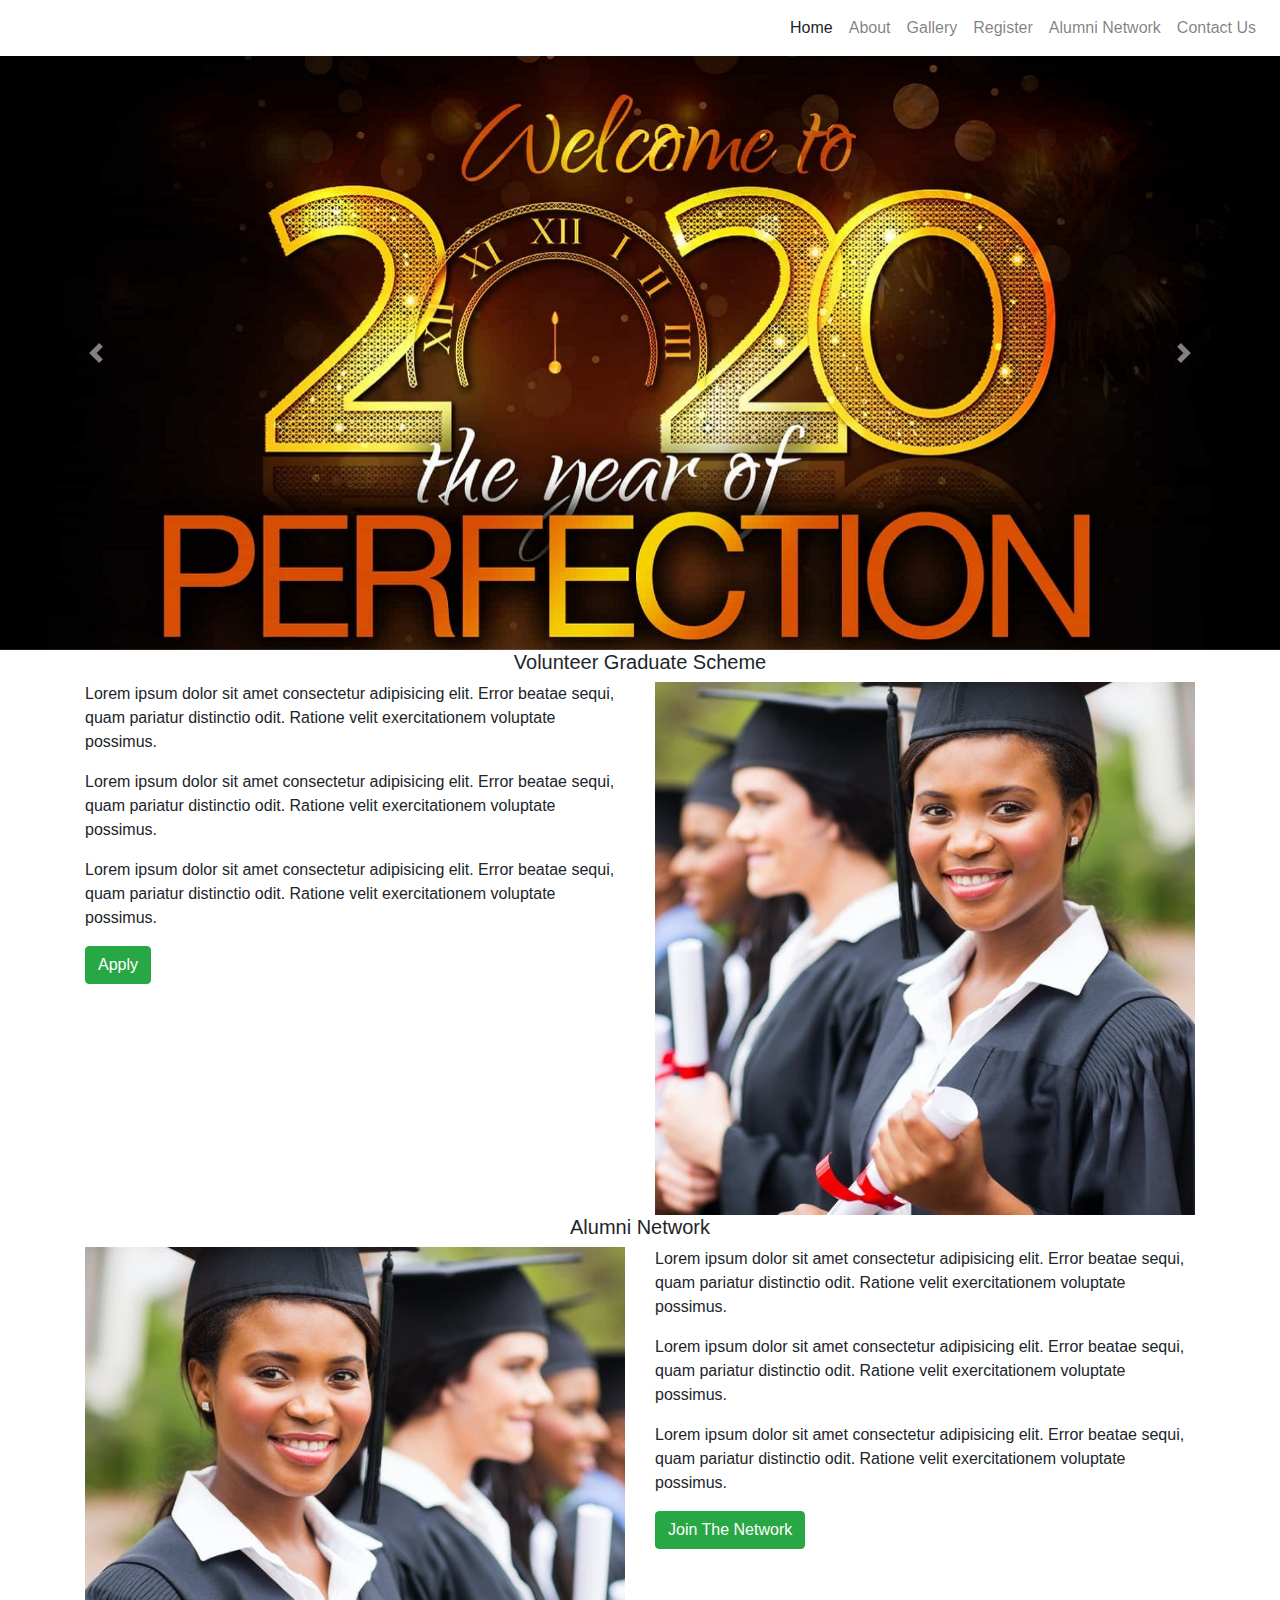
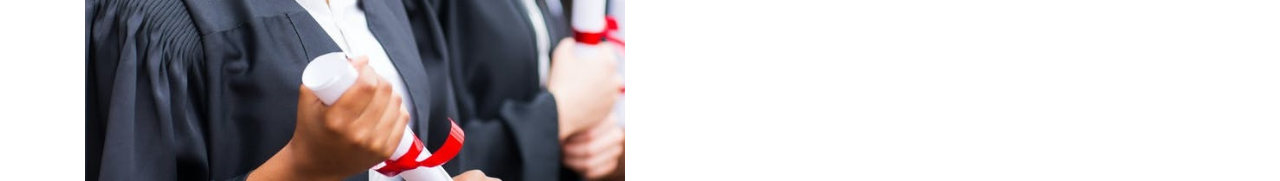
<file: index.html>
<!DOCTYPE html>
<html lang="en">
<head>
    <meta charset="UTF-8">
    <meta name="viewport" content="width=device-width, initial-scale=1.0">
    <link rel="stylesheet" href="https://stackpath.bootstrapcdn.com/bootstrap/4.1.3/css/bootstrap.min.css">

    <title>Graduate Scheme</title>

</head>
<body>
    
    <!--Nav-->
  <nav class="navbar navbar-expand-lg navbar-light shadow">
    <button class="navbar-toggler" type="button" data-toggle="collapse" data-target="#navbarText"
      aria-controls="navbarText" aria-expanded="false" aria-label="Toggle navigation">
      <span class="navbar-toggler-icon"></span>
    </button>
    <div class="collapse navbar-collapse" id="navbarText">
      <ul class="navbar-nav ml-auto">
        <li class="nav-item">
          <a class="nav-link active" href="index.html">Home <span class="sr-only">(current)</span></a>
        </li>
        <li class="nav-item">
          <a class="nav-link" href="about.html">About</a>
        </li>
        <li class="nav-item">
          <a class="nav-link" href="gallery.html">Gallery</a>
        </li>
        <li class="nav-item">
          <a class="nav-link" href="register.html">Register</a>
          </a>
        </li>
        <li class="nav-item">
          <a class="nav-link" href="alumni.html">Alumni Network</a>
        </li>
        <li class="nav-item">
          <a class="nav-link" href="contact.html">Contact Us</a>
        </li>
      </ul>
    </div>
  </nav>
  <!--/Nav-->
    
   <!--carousel-->
   <div id="carouselExampleControls" class="carousel slide" data-ride="carousel">
    <div class="carousel-inner">
      <div class="carousel-item active">
        <img src="img/perfect2020.jpg" class="d-block w-100" alt="...">
      </div>
      <div class="carousel-item">
        <img src="img/perfect2.jpg" class="d-block w-100" alt="...">
      </div>
      <div class="carousel-item">
        <img src="img/perfect2020.jpg" class="d-block w-100" alt="...">
      </div>
    </div>
    <a class="carousel-control-prev" href="#carouselExampleControls" role="button" data-slide="prev">
      <span class="carousel-control-prev-icon" aria-hidden="true"></span>
      <span class="sr-only">Previous</span>
    </a>
    <a class="carousel-control-next" href="#carouselExampleControls" role="button" data-slide="next">
      <span class="carousel-control-next-icon" aria-hidden="true"></span>
      <span class="sr-only">Next</span>
    </a>
  </div>
  <!--/carousel-->

  <div class="container">
     <div class="row">
         <div class="col-12 text-center">
                <h5>Volunteer Graduate Scheme</h5>
         </div>
         <div class="col-md-6">
            <p>Lorem ipsum dolor sit amet consectetur adipisicing elit. Error beatae sequi, quam pariatur distinctio odit. Ratione velit exercitationem voluptate possimus.</p>
            <p>Lorem ipsum dolor sit amet consectetur adipisicing elit. Error beatae sequi, quam pariatur distinctio odit. Ratione velit exercitationem voluptate possimus.</p>
            <p>Lorem ipsum dolor sit amet consectetur adipisicing elit. Error beatae sequi, quam pariatur distinctio odit. Ratione velit exercitationem voluptate possimus.</p>
            <button type="button" class="btn btn-success">Apply</button>

         </div>
         <div class="col-md-6">
            <img class="w-100 " src="img/alu.jpg" alt="">
        </div>
     </div>

     <div class="row">
        <div class="col-12 text-center">
            <h5>Alumni Network</h5>
     </div>
        <div class="col-md-6">
            <img class="w-100 " src="img/vgs.jpg" alt="">

        </div>
        <div class="col-md-6">
            <p>Lorem ipsum dolor sit amet consectetur adipisicing elit. Error beatae sequi, quam pariatur distinctio odit. Ratione velit exercitationem voluptate possimus.</p>
            <p>Lorem ipsum dolor sit amet consectetur adipisicing elit. Error beatae sequi, quam pariatur distinctio odit. Ratione velit exercitationem voluptate possimus.</p>
            <p>Lorem ipsum dolor sit amet consectetur adipisicing elit. Error beatae sequi, quam pariatur distinctio odit. Ratione velit exercitationem voluptate possimus.</p>

            <button type="button" class="btn btn-success">Join The Network</button>
       </div>
    </div>

  </div>

    <script src="https://code.jquery.com/jquery-3.3.1.min.js"></script>
    <script src="https://cdnjs.cloudflare.com/ajax/libs/popper.js/1.14.3/umd/popper.min.js"></script>
    <script src="https://stackpath.bootstrapcdn.com/bootstrap/4.1.3/js/bootstrap.min.js"></script>

</body>
</html>
</file>
